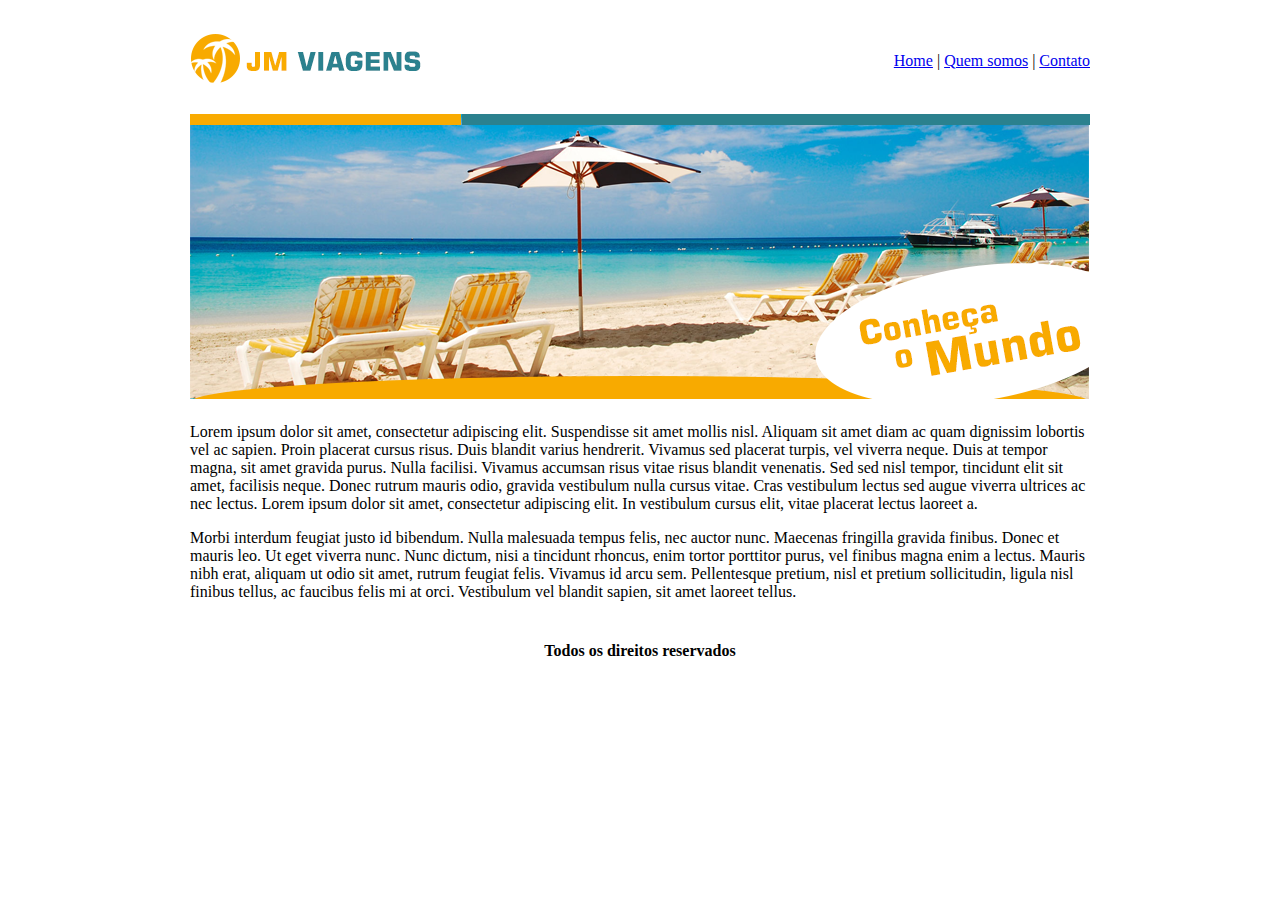
<file: projeto final/index.html>
<!doctype html>
<html>

	<head>
		<title>JM Viagens - Página principal</title>
		<meta charset="utf-8" />
	</head>
	<body>

		<table border="0" width="900" align="center">
			<tr>
				<td> <img src="imagens/logo.png" /> </td>
				<td align="right">
					<a href="index.html">Home</a> |
					<a href="quem-somos.html">Quem somos</a> |
					<a href="contato.html">Contato</a> 
				</td>
			</tr>

			<tr>
				<td colspan="2">
					<img src="imagens/principal.png" />
				</td>
			</tr>

			<tr>
				<td colspan="2">
					<p>
					Lorem ipsum dolor sit amet, consectetur adipiscing elit. Suspendisse sit amet mollis nisl. Aliquam sit amet diam ac quam dignissim lobortis vel ac sapien. Proin placerat cursus risus. Duis blandit varius hendrerit. Vivamus sed placerat turpis, vel viverra neque. Duis at tempor magna, sit amet gravida purus. Nulla facilisi. Vivamus accumsan risus vitae risus blandit venenatis. Sed sed nisl tempor, tincidunt elit sit amet, facilisis neque. Donec rutrum mauris odio, gravida vestibulum nulla cursus vitae. Cras vestibulum lectus sed augue viverra ultrices ac nec lectus. Lorem ipsum dolor sit amet, consectetur adipiscing elit. In vestibulum cursus elit, vitae placerat lectus laoreet a.</p>

					<p>
					Morbi interdum feugiat justo id bibendum. Nulla malesuada tempus felis, nec auctor nunc. Maecenas fringilla gravida finibus. Donec et mauris leo. Ut eget viverra nunc. Nunc dictum, nisi a tincidunt rhoncus, enim tortor porttitor purus, vel finibus magna enim a lectus. Mauris nibh erat, aliquam ut odio sit amet, rutrum feugiat felis. Vivamus id arcu sem. Pellentesque pretium, nisl et pretium sollicitudin, ligula nisl finibus tellus, ac faucibus felis mi at orci. Vestibulum vel blandit sapien, sit amet laoreet tellus.</p>

				</td>
			</tr>

			<tr>
				<td align="center" colspan="2"><h4>Todos os direitos reservados</h4></td>
			</tr>

		</table>

	</body>
</html>
</file>
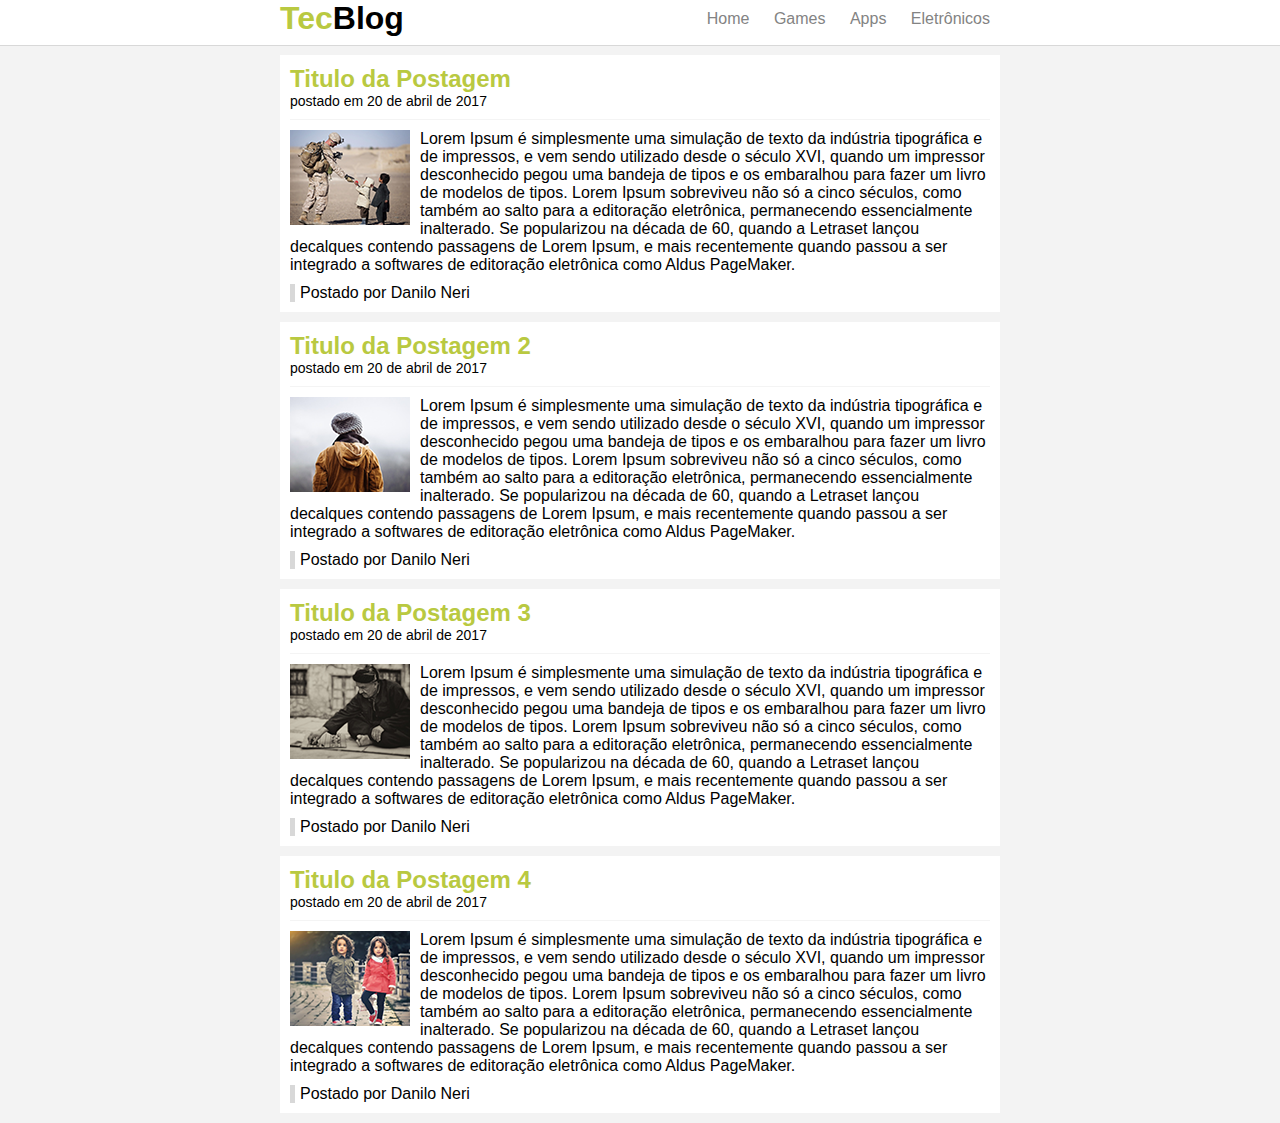
<file: TecBlog/index.html>
<!DOCTYPE html>
<html>
<head>
	<title>TecBlog - O seu blog de tecnologia</title>
	<meta charset="utf-8"/>
	<link rel="stylesheet" type="text/css" href="css/estilo.css"/>
</head>
<body>

	<div id="navegacao">
		<div id="area">
			<h1 id="logo"><span class="verde">Tec</span>Blog</h1>
			<div id="menu">
				<a href="index.html">Home</a>
				<a href="games.html">Games</a>
				<a href="apps.html">Apps</a>
				<a href="eletronicos.html">Eletrônicos</a>
			</div>
		</div>	
	</div>

	<div id="area-principal">
		<div id="postagem">
			<h2>Titulo da Postagem</h2>
			<span class="data-postagem">postado em 20 de abril de 2017</span>
			<img class="img-postagem" src="img/imagem1.png">
			<p>
				Lorem Ipsum é simplesmente uma simulação de texto da indústria tipográfica e de impressos, e vem sendo utilizado desde o século XVI, quando um impressor desconhecido pegou uma bandeja de tipos e os embaralhou para fazer um livro de modelos de tipos. Lorem Ipsum sobreviveu não só a cinco séculos, como também ao salto para a editoração eletrônica, permanecendo essencialmente inalterado. Se popularizou na década de 60, quando a Letraset lançou decalques contendo passagens de Lorem Ipsum, e mais recentemente quando passou a ser integrado a softwares de editoração eletrônica como Aldus PageMaker.
			</p>

			<span class="postado">Postado por Danilo Neri</span>
		</div>

		<div id="postagem">
			<h2>Titulo da Postagem 2</h2>
			<span class="data-postagem">postado em 20 de abril de 2017</span>
			<img class="img-postagem" src="img/imagem2.png">
			<p>
				Lorem Ipsum é simplesmente uma simulação de texto da indústria tipográfica e de impressos, e vem sendo utilizado desde o século XVI, quando um impressor desconhecido pegou uma bandeja de tipos e os embaralhou para fazer um livro de modelos de tipos. Lorem Ipsum sobreviveu não só a cinco séculos, como também ao salto para a editoração eletrônica, permanecendo essencialmente inalterado. Se popularizou na década de 60, quando a Letraset lançou decalques contendo passagens de Lorem Ipsum, e mais recentemente quando passou a ser integrado a softwares de editoração eletrônica como Aldus PageMaker.
			</p>

			<span class="postado">Postado por Danilo Neri</span>
		</div>

		<div id="postagem">
			<h2>Titulo da Postagem 3</h2>
			<span class="data-postagem">postado em 20 de abril de 2017</span>
			<img class="img-postagem" src="img/imagem3.png">
			<p>
				Lorem Ipsum é simplesmente uma simulação de texto da indústria tipográfica e de impressos, e vem sendo utilizado desde o século XVI, quando um impressor desconhecido pegou uma bandeja de tipos e os embaralhou para fazer um livro de modelos de tipos. Lorem Ipsum sobreviveu não só a cinco séculos, como também ao salto para a editoração eletrônica, permanecendo essencialmente inalterado. Se popularizou na década de 60, quando a Letraset lançou decalques contendo passagens de Lorem Ipsum, e mais recentemente quando passou a ser integrado a softwares de editoração eletrônica como Aldus PageMaker.
			</p>

			<span class="postado">Postado por Danilo Neri</span>
		</div>

		<div id="postagem">
			<h2>Titulo da Postagem 4</h2>
			<span class="data-postagem">postado em 20 de abril de 2017</span>
			<img class="img-postagem" src="img/imagem4.png">
			<p>
				Lorem Ipsum é simplesmente uma simulação de texto da indústria tipográfica e de impressos, e vem sendo utilizado desde o século XVI, quando um impressor desconhecido pegou uma bandeja de tipos e os embaralhou para fazer um livro de modelos de tipos. Lorem Ipsum sobreviveu não só a cinco séculos, como também ao salto para a editoração eletrônica, permanecendo essencialmente inalterado. Se popularizou na década de 60, quando a Letraset lançou decalques contendo passagens de Lorem Ipsum, e mais recentemente quando passou a ser integrado a softwares de editoração eletrônica como Aldus PageMaker.
			</p>

			<span class="postado">Postado por Danilo Neri</span>
		</div>
	
	</div>

</body>
</html>
</file>
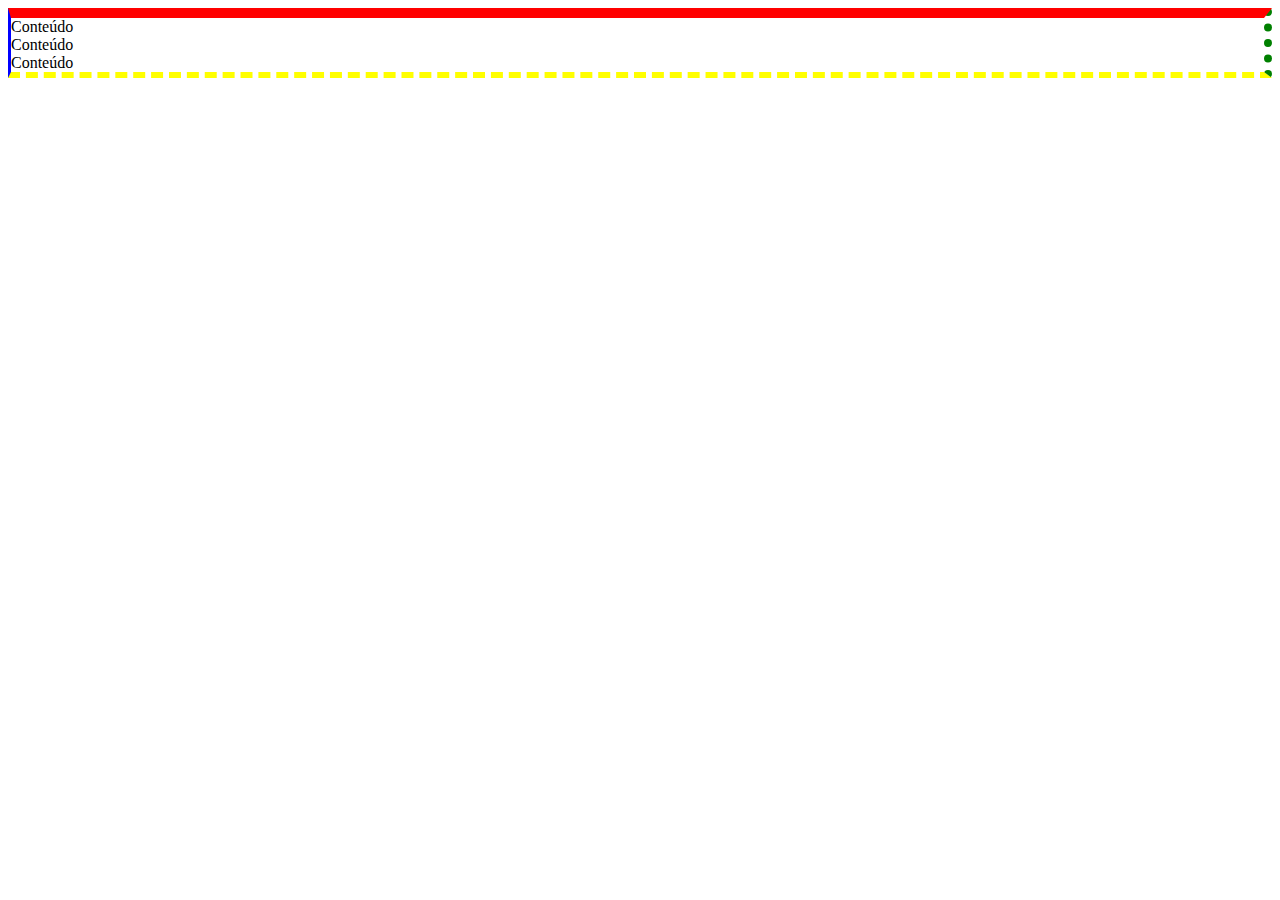
<file: css/bordas.html>
<!doctype html>
<html>

	<head>
		<title>Bordas</title>
		<meta charset="utf-8" />
		
		<style type="text/css">

			div {
				/*border: 10px solid red;*/
				border-color: red green yellow blue;
				border-width: 10px 8px 6px 3px;
				border-style: solid dotted dashed solid;
			}

		</style>

	</head>

	<body>

		<div>
			Conteúdo<br>
			Conteúdo<br>
			Conteúdo<br>
		</div>

	</body>

</html>
</file>
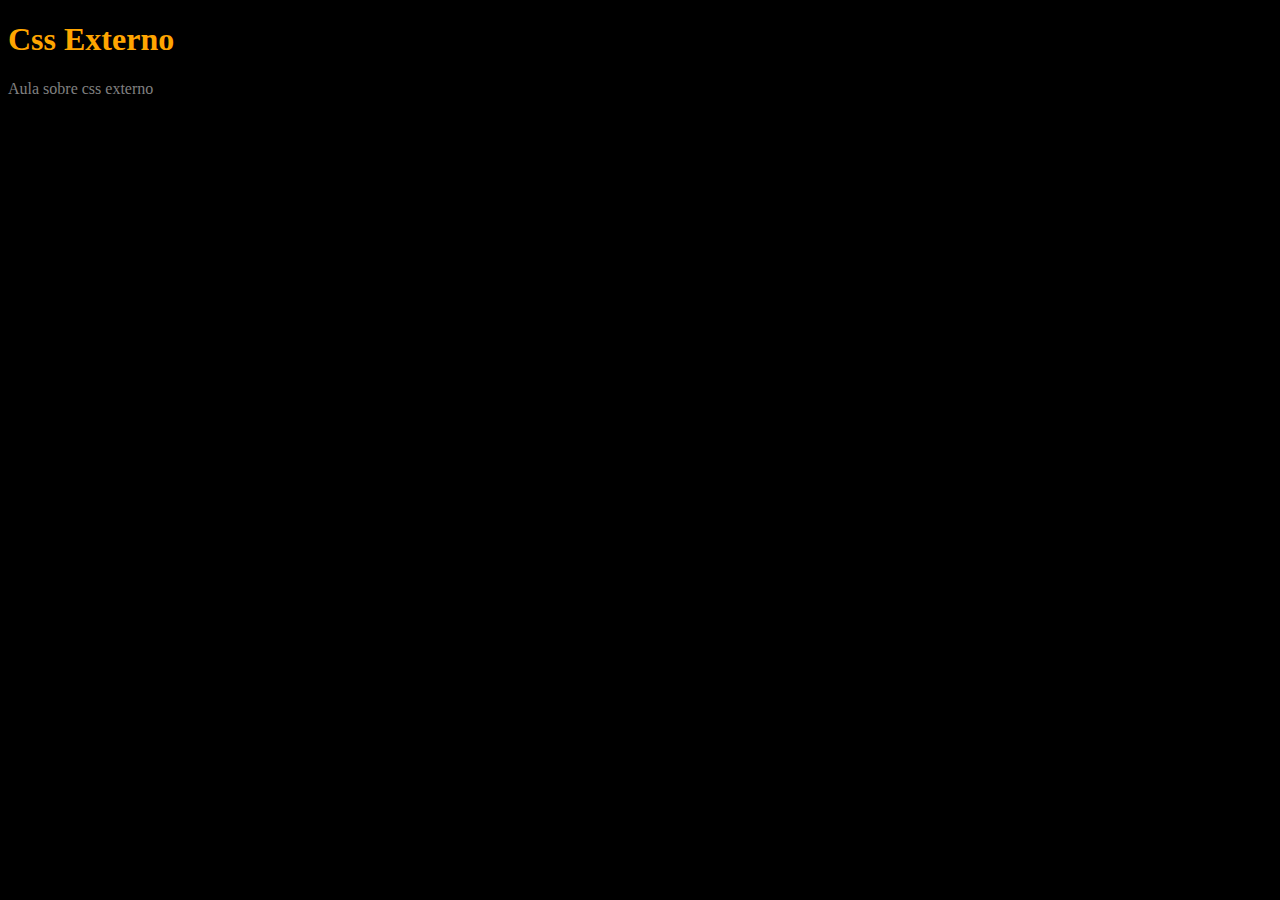
<file: css/css_externo.html>
<!doctype html>

<html>

	<head>
		<title>Links</title>
		<meta charset="utf-8" />
		<link rel="stylesheet" type="text/css" href="estilo.css" />

	</head>

	<body>

		<h1>Css Externo</h1>
		<p>Aula sobre css externo</p>

	</body>

</html>
</file>
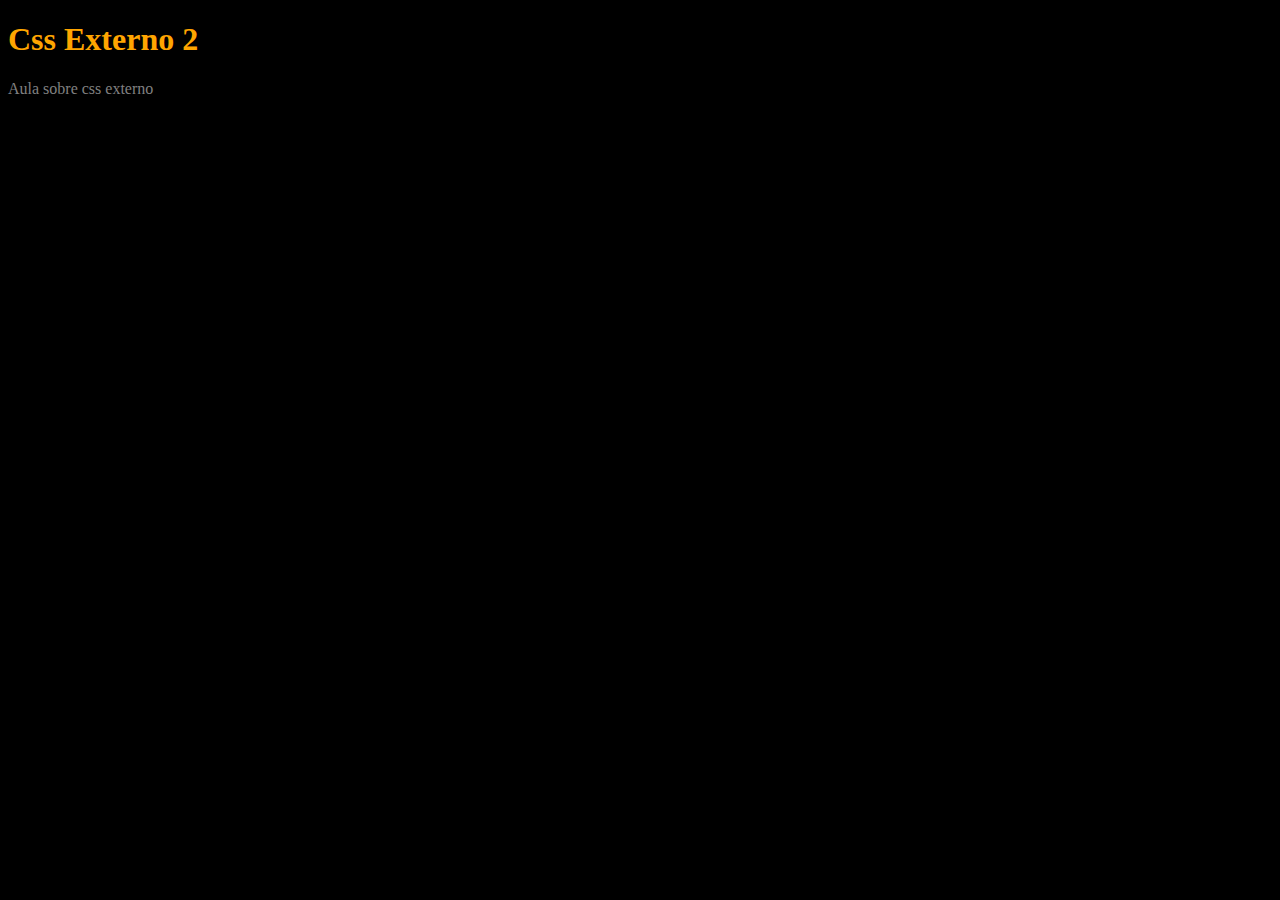
<file: css/css_externo2.html>
<!doctype html>

<html>

	<head>
		<title>Links</title>
		<meta charset="utf-8" />
		<link rel="stylesheet" type="text/css" href="estilo.css" />

	</head>

	<body>

		<h1>Css Externo 2</h1>
		<p>Aula sobre css externo</p>

	</body>

</html>
</file>
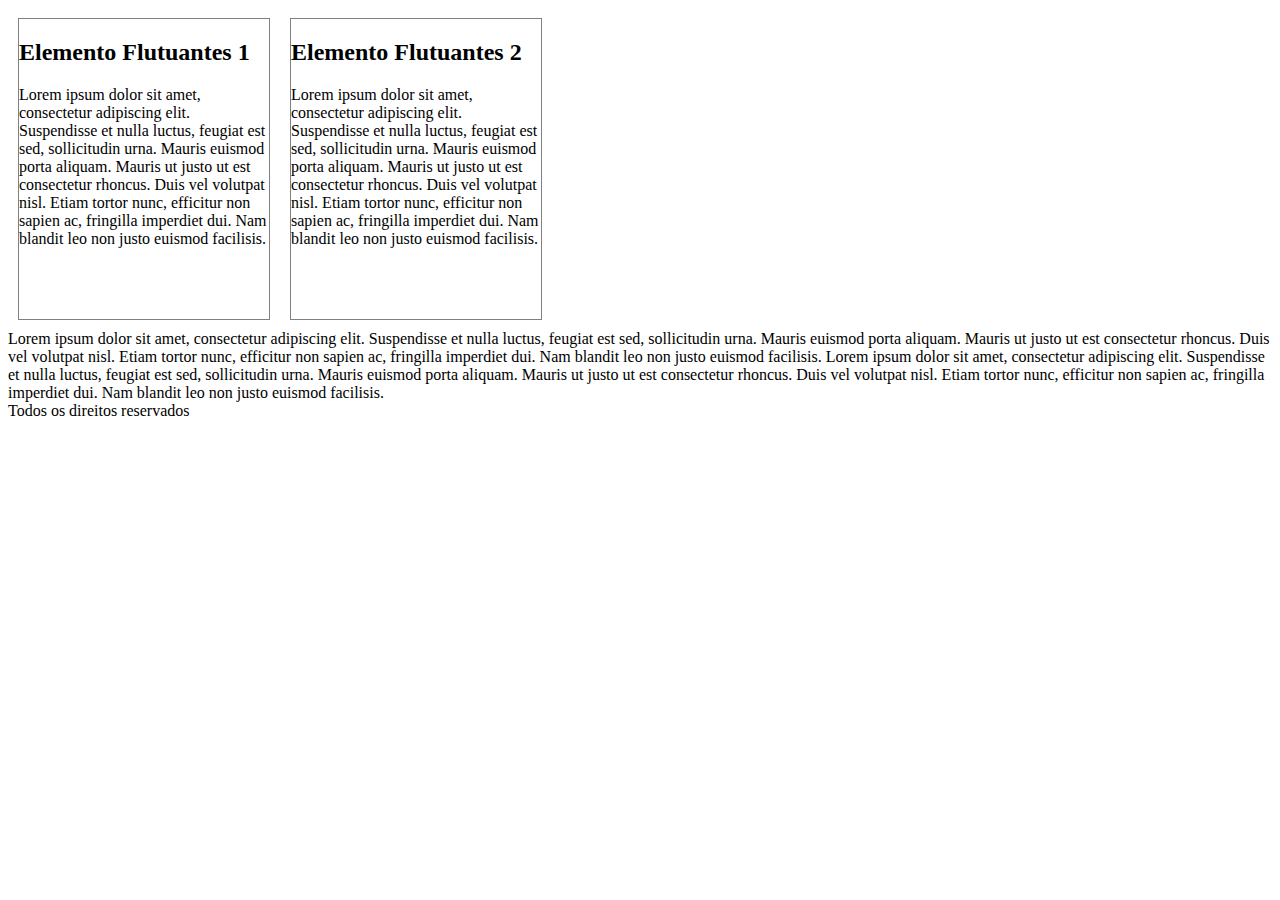
<file: css/elementos_flutuantes.html>
<!doctype html>

<html>

	<head>
		<title>Elementos Flutuates</title>
		<meta charset="utf-8" />

		<style type="text/css">

			#resumo-noticia{
				border:1px solid gray;
				width: 250px;
				height: 300px;
				float: left;
				margin: 10px;
			}

			.clear{
				clear: both;
			}

		</style>

	</head>

	<body>

		<div id="resumo-noticia">
			<h2>Elemento Flutuantes 1</h2>
			<p>
				Lorem ipsum dolor sit amet, consectetur adipiscing elit. Suspendisse et nulla luctus, feugiat est sed, sollicitudin urna. Mauris euismod porta aliquam. Mauris ut justo ut est consectetur rhoncus. Duis vel volutpat nisl. Etiam tortor nunc, efficitur non sapien ac, fringilla imperdiet dui. Nam blandit leo non justo euismod facilisis.
			</p>
		</div>

		<div id="resumo-noticia">
			<h2>Elemento Flutuantes 2</h2>
			<p>
				Lorem ipsum dolor sit amet, consectetur adipiscing elit. Suspendisse et nulla luctus, feugiat est sed, sollicitudin urna. Mauris euismod porta aliquam. Mauris ut justo ut est consectetur rhoncus. Duis vel volutpat nisl. Etiam tortor nunc, efficitur non sapien ac, fringilla imperdiet dui. Nam blandit leo non justo euismod facilisis.
			</p>
		</div>

		<div class="clear">
			Lorem ipsum dolor sit amet, consectetur adipiscing elit. Suspendisse et nulla luctus, feugiat est sed, sollicitudin urna. Mauris euismod porta aliquam. Mauris ut justo ut est consectetur rhoncus. Duis vel volutpat nisl. Etiam tortor nunc, efficitur non sapien ac, fringilla imperdiet dui. Nam blandit leo non justo euismod facilisis.
			Lorem ipsum dolor sit amet, consectetur adipiscing elit. Suspendisse et nulla luctus, feugiat est sed, sollicitudin urna. Mauris euismod porta aliquam. Mauris ut justo ut est consectetur rhoncus. Duis vel volutpat nisl. Etiam tortor nunc, efficitur non sapien ac, fringilla imperdiet dui. Nam blandit leo non justo euismod facilisis.
		</div>

		<div>Todos os direitos reservados</div>

	</body>

</html>
</file>
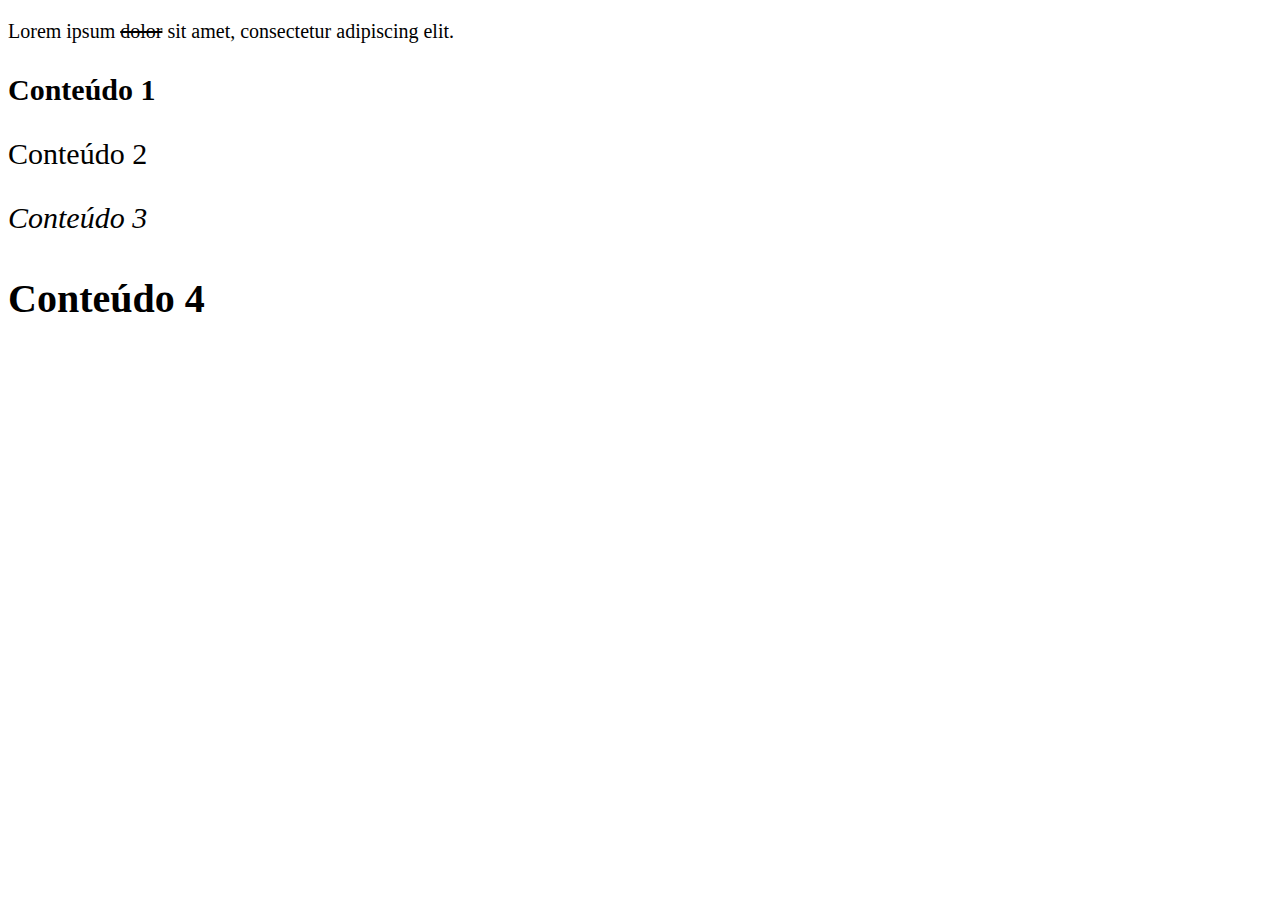
<file: css/formatacao-textos.html>
<!doctype html>
<html>

	<head>
		<title>Formatações de textos</title>
		<meta charset="utf-8" />
		
		<style type="text/css">
			p {
				font-size: 30px;
				font-family: "Georgia";
			}

			.texto{
				font-size: 20px; /*px, %, em */
			}

			.negrito{
				font-weight: bold;/*100 até 900*/
			}

			.estilo{
				font-style: italic;
				/*font-style: oblique;*/
			}

			.texto-padrao{
				font: bold 40px "Palatino Linotype", "Book Antiqua", Palatino, serif;
			}

			.formatacao{
				/*text-decoration: underline;
				text-decoration: overline;*/
				text-decoration: line-through;
			}

		</style>

	</head>

	<body>

		<p class="texto">
			Lorem ipsum <span class="formatacao">dolor</span> sit amet, consectetur adipiscing elit.
		</p>
		<p class="negrito">Conteúdo 1</p>
		<p>Conteúdo 2</p>
		<p class="estilo">Conteúdo 3</p>
		<p class="texto-padrao">Conteúdo 4</p>

	</body>

</html>
</file>
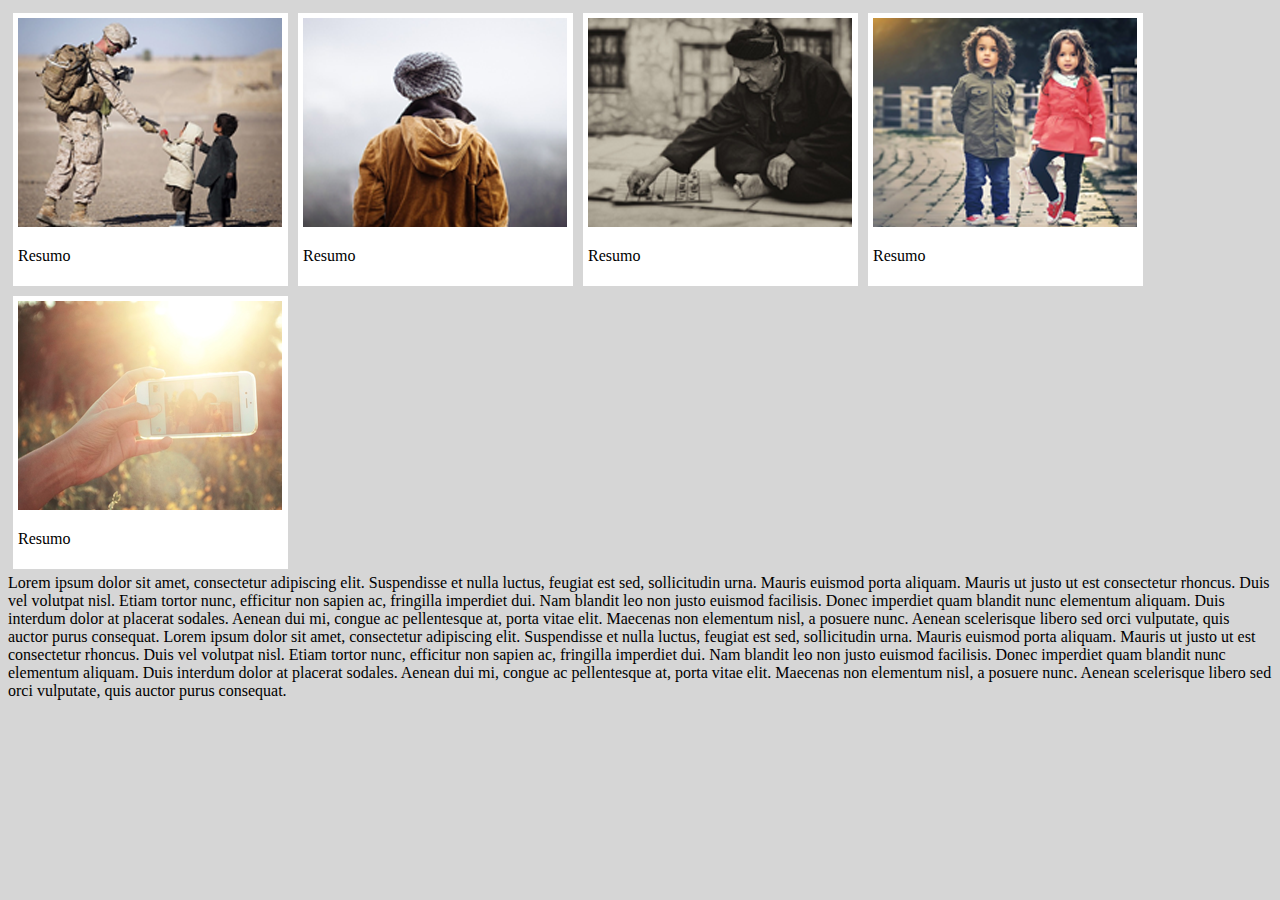
<file: css/galeria.html>
<!doctype html>

<html>

	<head>
		<title>Elementos Flutuates</title>
		<meta charset="utf-8" />

		<style type="text/css">
			
			body{
				background: #d6d6d6;
			}

			#galeria-foto{
				background: #FFFFFF;
				width: 265px;
				padding: 5px;
				float: left;
				margin: 5px;
			}

			.clear{
				clear: both;
			}

		</style>

	</head>

	<body>
		<div id="galeria-foto">
			<img src="imagens/imagem1.png">
			<p>Resumo</p>
		</div>

		<div id="galeria-foto">
			<img src="imagens/imagem2.png">
			<p>Resumo</p>
		</div>

		<div id="galeria-foto">
			<img src="imagens/imagem3.png">
			<p>Resumo</p>
		</div>

		<div id="galeria-foto">
			<img src="imagens/imagem4.png">
			<p>Resumo</p>
		</div>

		<div id="galeria-foto">
			<img src="imagens/imagem5.png">
			<p>Resumo</p>
		</div>

		<div class="clear">
			Lorem ipsum dolor sit amet, consectetur adipiscing elit. Suspendisse et nulla luctus, feugiat est sed, sollicitudin urna. Mauris euismod porta aliquam. Mauris ut justo ut est consectetur rhoncus. Duis vel volutpat nisl. Etiam tortor nunc, efficitur non sapien ac, fringilla imperdiet dui. Nam blandit leo non justo euismod facilisis. Donec imperdiet quam blandit nunc elementum aliquam. Duis interdum dolor at placerat sodales. Aenean dui mi, congue ac pellentesque at, porta vitae elit. Maecenas non elementum nisl, a posuere nunc. Aenean scelerisque libero sed orci vulputate, quis auctor purus consequat.
			Lorem ipsum dolor sit amet, consectetur adipiscing elit. Suspendisse et nulla luctus, feugiat est sed, sollicitudin urna. Mauris euismod porta aliquam. Mauris ut justo ut est consectetur rhoncus. Duis vel volutpat nisl. Etiam tortor nunc, efficitur non sapien ac, fringilla imperdiet dui. Nam blandit leo non justo euismod facilisis. Donec imperdiet quam blandit nunc elementum aliquam. Duis interdum dolor at placerat sodales. Aenean dui mi, congue ac pellentesque at, porta vitae elit. Maecenas non elementum nisl, a posuere nunc. Aenean scelerisque libero sed orci vulputate, quis auctor purus consequat.
		</div>

	</body>

</html>
</file>
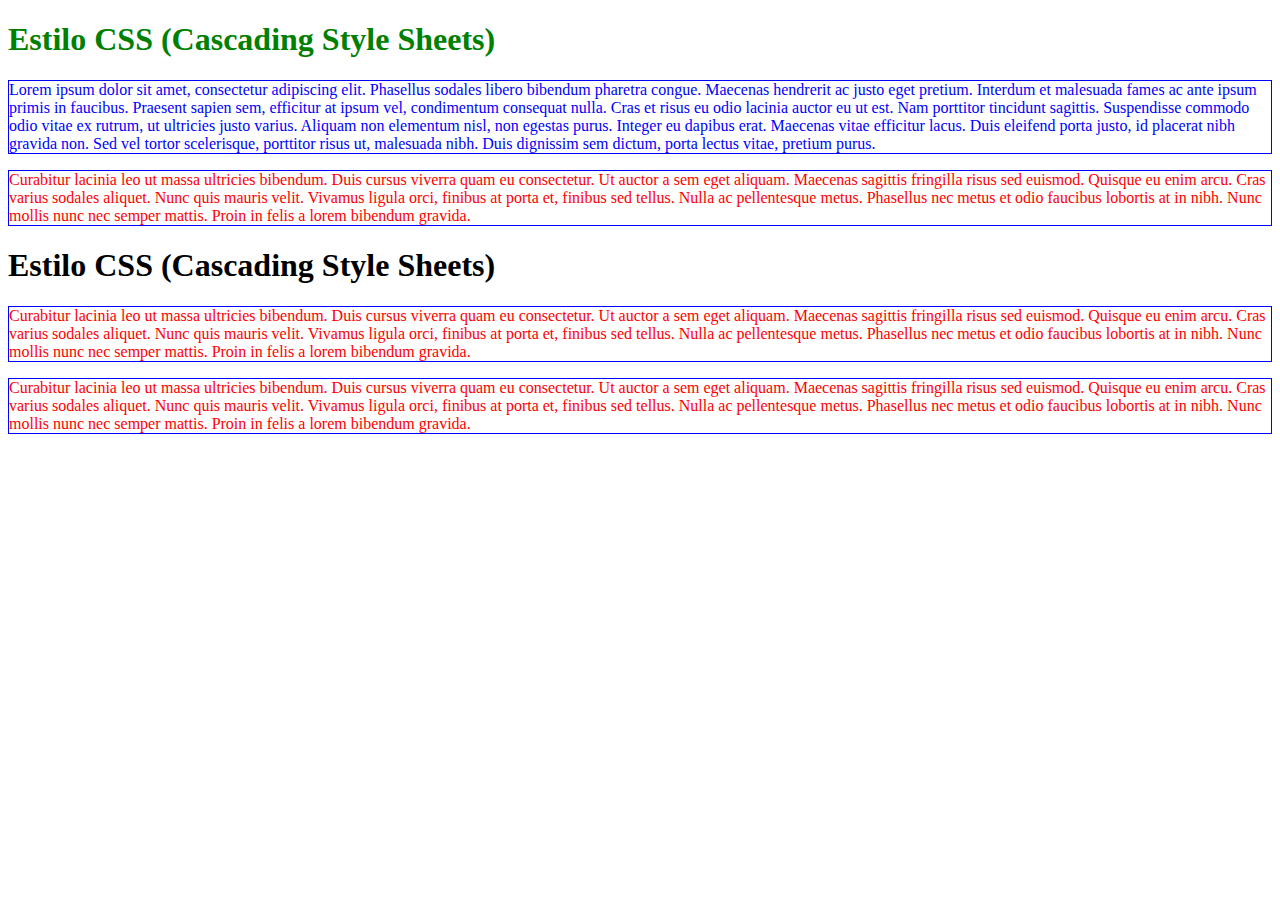
<file: css/inline_style.html>
<!doctype html>
<html>

	<head>
		<title>Meu site</title>
		<meta charset="utf-8" />
		
		<style type="text/css">

			p {
				color: red;
				border: 1px solid blue;
			}

			.paragrafo {
				color: blue;
			}

			#verde{
				color: green;
			}


		</style>

	</head>

	<body>

		<h1 id="verde">Estilo CSS (Cascading Style Sheets)</h1>
		<p class="paragrafo">
		Lorem ipsum dolor sit amet, consectetur adipiscing elit. Phasellus sodales libero bibendum pharetra congue. Maecenas hendrerit ac justo eget pretium. Interdum et malesuada fames ac ante ipsum primis in faucibus. Praesent sapien sem, efficitur at ipsum vel, condimentum consequat nulla. Cras et risus eu odio lacinia auctor eu ut est. Nam porttitor tincidunt sagittis. Suspendisse commodo odio vitae ex rutrum, ut ultricies justo varius. Aliquam non elementum nisl, non egestas purus. Integer eu dapibus erat. Maecenas vitae efficitur lacus. Duis eleifend porta justo, id placerat nibh gravida non. Sed vel tortor scelerisque, porttitor risus ut, malesuada nibh. Duis dignissim sem dictum, porta lectus vitae, pretium purus.</p>

		<p>
		Curabitur lacinia leo ut massa ultricies bibendum. Duis cursus viverra quam eu consectetur. Ut auctor a sem eget aliquam. Maecenas sagittis fringilla risus sed euismod. Quisque eu enim arcu. Cras varius sodales aliquet. Nunc quis mauris velit. Vivamus ligula orci, finibus at porta et, finibus sed tellus. Nulla ac pellentesque metus. Phasellus nec metus et odio faucibus lobortis at in nibh. Nunc mollis nunc nec semper mattis. Proin in felis a lorem bibendum gravida.</p>

		<h1>Estilo CSS (Cascading Style Sheets)</h1>
		<p>
		Curabitur lacinia leo ut massa ultricies bibendum. Duis cursus viverra quam eu consectetur. Ut auctor a sem eget aliquam. Maecenas sagittis fringilla risus sed euismod. Quisque eu enim arcu. Cras varius sodales aliquet. Nunc quis mauris velit. Vivamus ligula orci, finibus at porta et, finibus sed tellus. Nulla ac pellentesque metus. Phasellus nec metus et odio faucibus lobortis at in nibh. Nunc mollis nunc nec semper mattis. Proin in felis a lorem bibendum gravida.</p>

		<p>
		Curabitur lacinia leo ut massa ultricies bibendum. Duis cursus viverra quam eu consectetur. Ut auctor a sem eget aliquam. Maecenas sagittis fringilla risus sed euismod. Quisque eu enim arcu. Cras varius sodales aliquet. Nunc quis mauris velit. Vivamus ligula orci, finibus at porta et, finibus sed tellus. Nulla ac pellentesque metus. Phasellus nec metus et odio faucibus lobortis at in nibh. Nunc mollis nunc nec semper mattis. Proin in felis a lorem bibendum gravida.</p>

	</body>

</html>
</file>
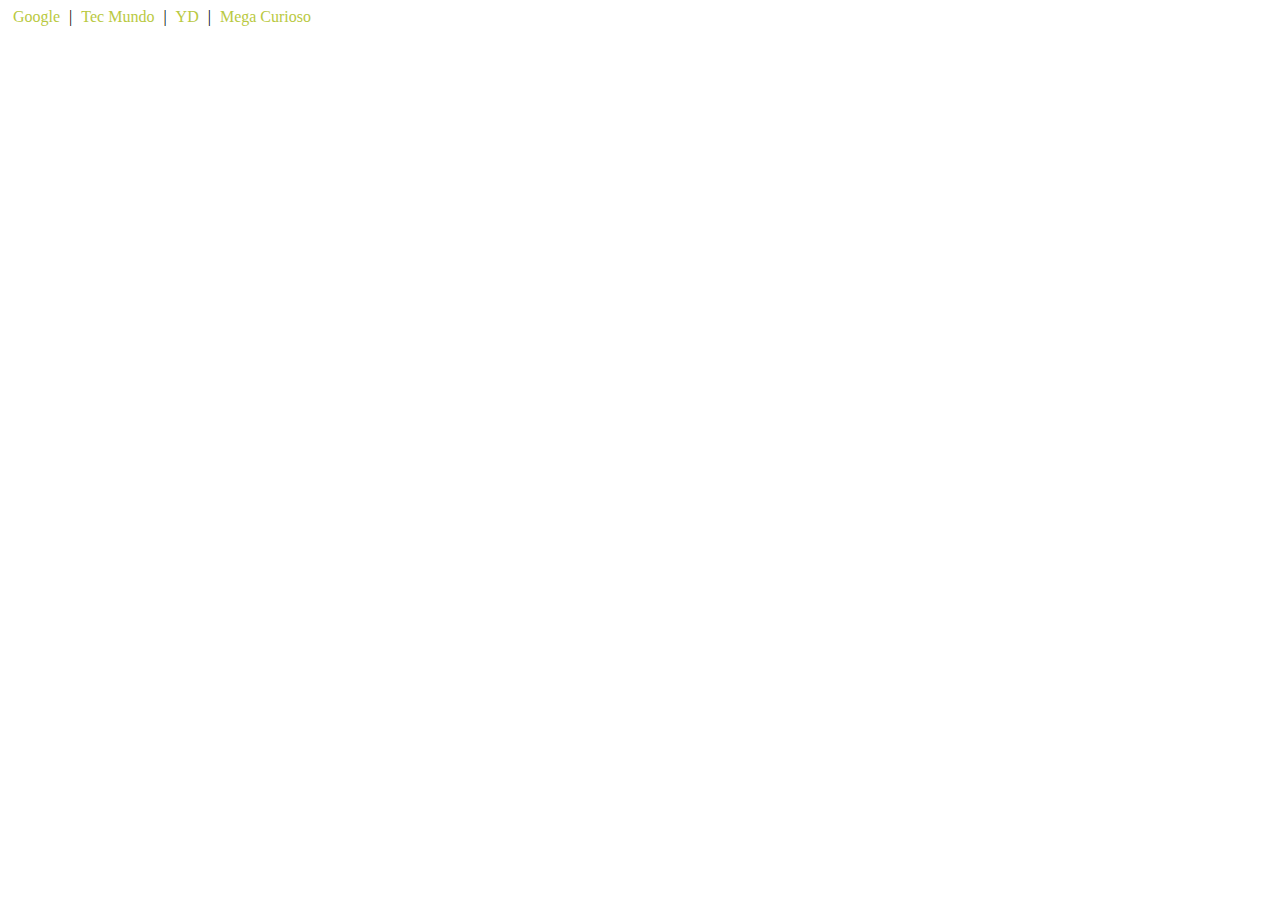
<file: css/links.html>
<!doctype html>

<html>

	<head>
		<title>Links</title>
		<meta charset="utf-8" />

		<style type="text/css">

			a{
				text-decoration: none;
				padding: 5px;
			}
			
			/*Links não visitados*/
			a:link{
				color: #b9c941;
			}

			/*Links Visitados*/
			a:visited{
				color: #c0c0c0;
			}

			/*Links Hover, passa o cursor sobre o link*/
			a:hover{
				color: #fff;
				background: #6d790f;
			}

			/*Links Ativos, quando clicado*/
			a:active{
				color: #e4f371;
			}

		</style>

	</head>

	<body>

		<a href="https://www.google.com.br">Google</a> |
		<a href="http://www.tecmundo.com.br">Tec Mundo</a> |
		<a href="http://www.ydhwr.com.br">YD</a> |
		<a href="http://www.megacurioso.com.br">Mega Curioso</a>

	</body>

</html>
</file>
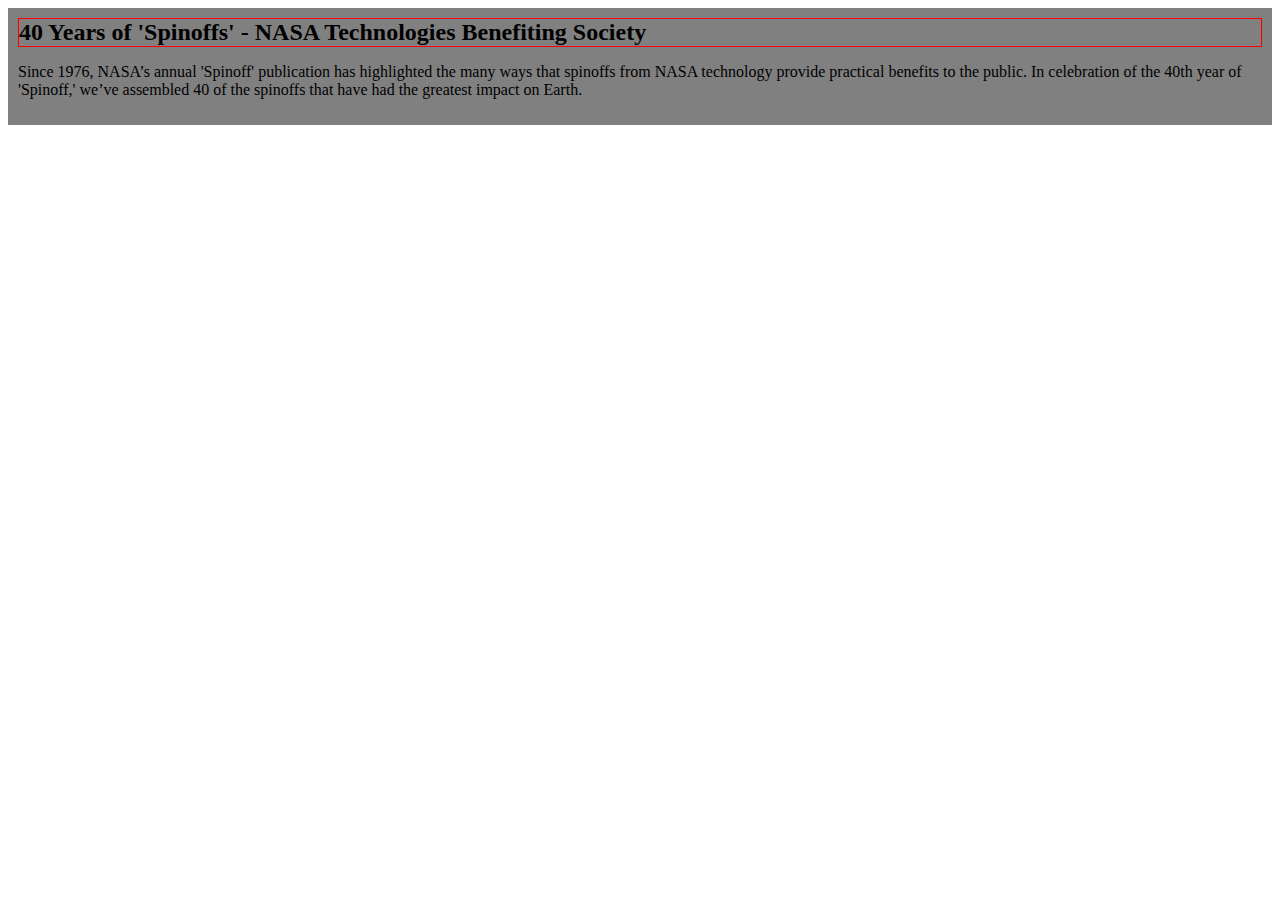
<file: css/modelo-caixa.html>
<!doctype html>

<html>

	<head>
		<title>Modelo caixa</title>
		<meta charset="utf-8" />

		<style type="text/css">

			#noticia{
				background: gray;
				padding: 10px;
			}

			.titulo{
				border:1px solid red;
				margin: 0px;
			}

		</style>

	</head>

	<body>

		<div id="noticia">
			<h2 class="titulo">
				40 Years of 'Spinoffs' - NASA Technologies Benefiting Society
			</h2>

			<p>
				Since 1976, NASA’s annual 'Spinoff' publication has highlighted the many ways that spinoffs from NASA technology provide practical benefits to the public. In celebration of the 40th year of 'Spinoff,' we’ve assembled 40 of the spinoffs that have had the greatest impact on Earth.
			</p>

		</div>

	</body>

</html>
</file>
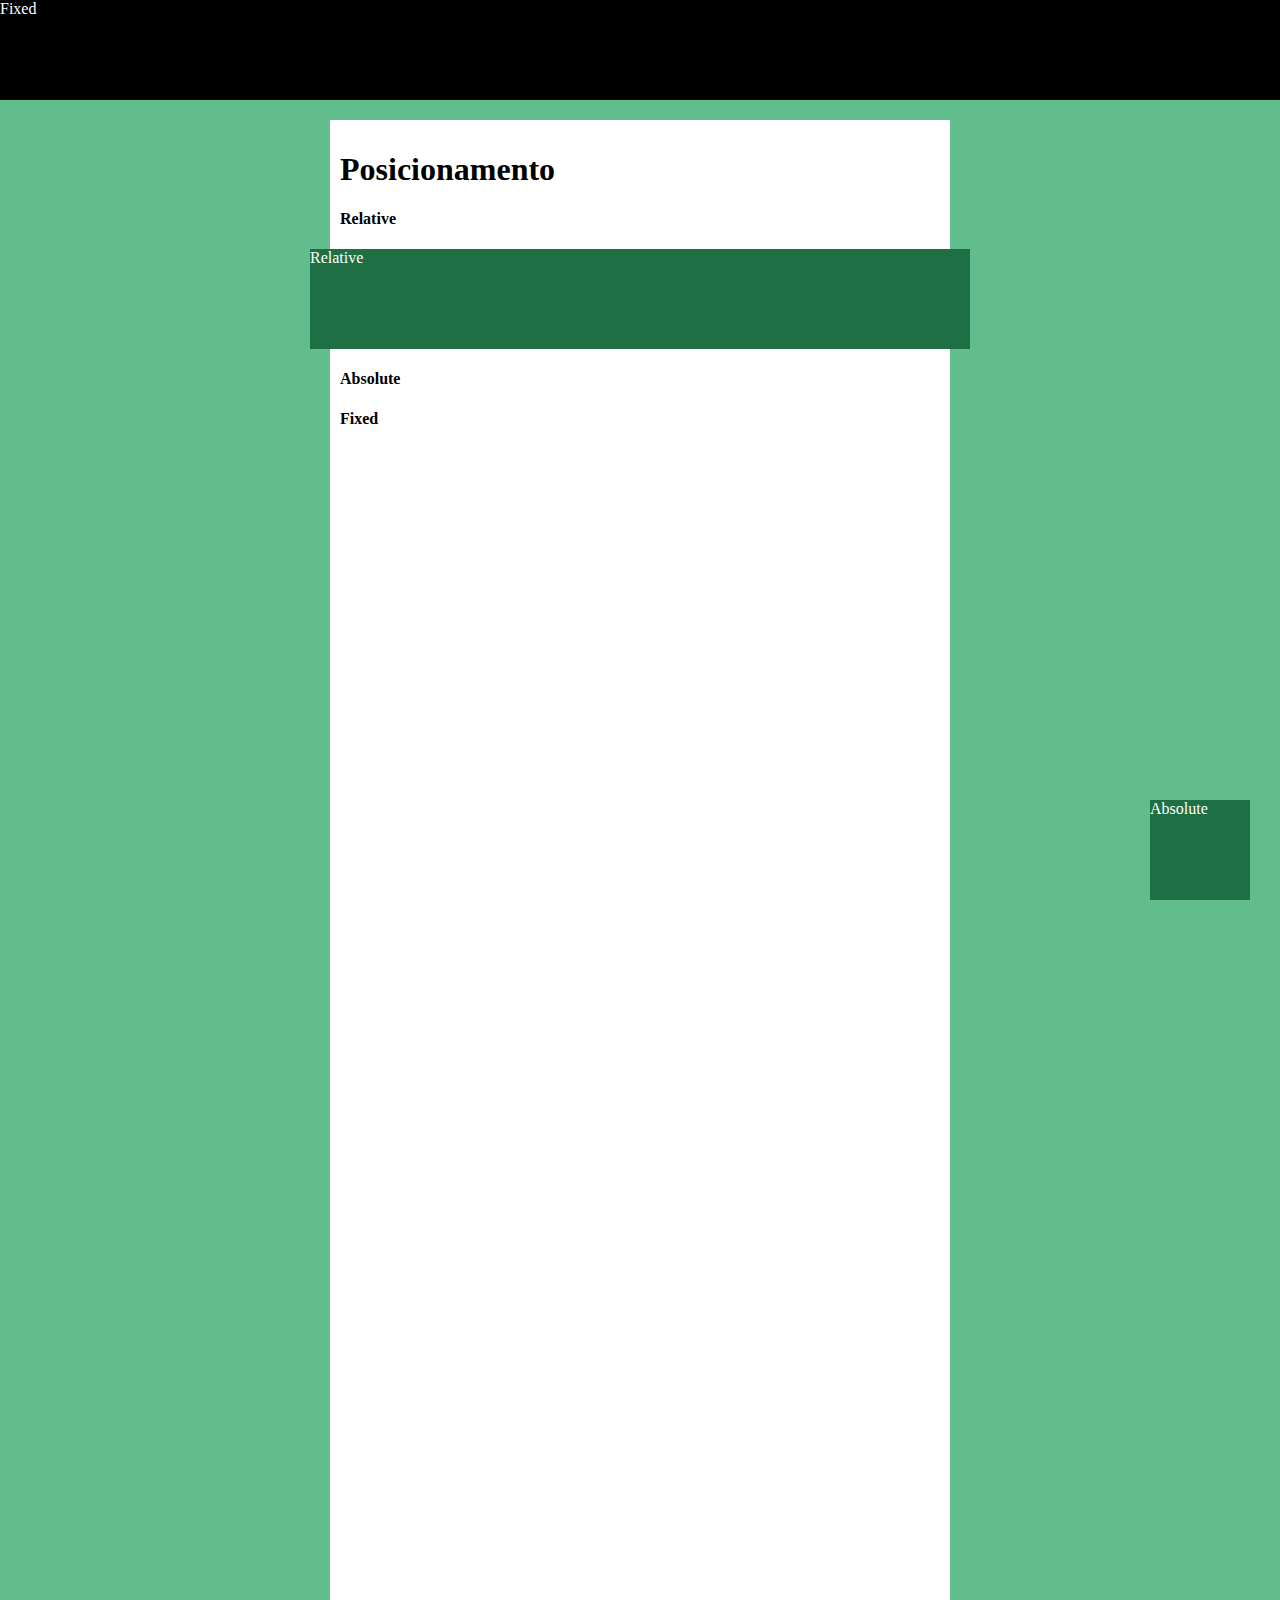
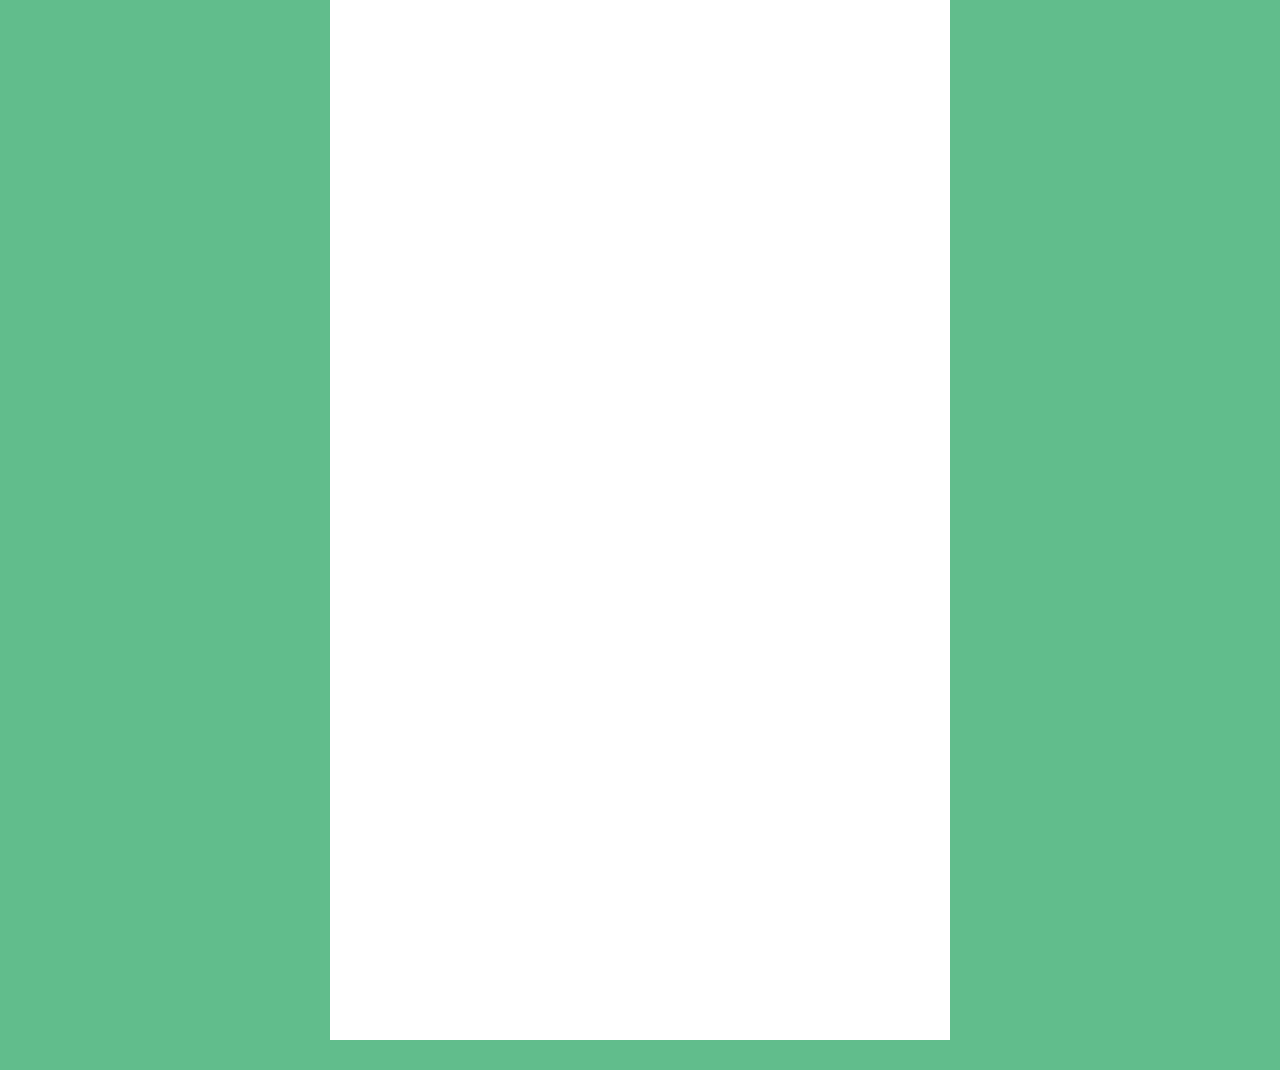
<file: css/posicionamento.html>
<!doctype html>

<html>

	<head>
		<title>Posicionamento</title>
		<meta charset="utf-8" />

		<style type="text/css">
			
			body{
				background: #61bd8c;
			}

			#conteudo-principal{
				background: #FFFFFF;
				padding: 10px;
				width: 600px;
				height:2500px;
				margin: 30px auto;
				margin-top: 120px;
				/*position: relative;*/
			}

			.caixa{
				background: #1e6f44;
				width: 100px;
				height: 100px;
				color: #FFFFFF;
			}

			#relativo{
				position: relative;
				left: -30px;
				top: 0;
				width: 660px
			}

			#absoluta{
				position: absolute;
				bottom: 0;
				right: 30px;
			}

			#fixo{
				position: fixed;
				top: 0;
				left: 0;
				width: 100%;
				background: #000;
			}

		</style>

	</head>

	<body>
		
		<div id="conteudo-principal">

			<h1>Posicionamento</h1>

			<h4>Relative</h4>
			<div id="relativo" class="caixa">Relative</div>

			<h4>Absolute</h4>
			<div id="absoluta" class="caixa">Absolute</div>

			<h4>Fixed</h4>
			<div id="fixo" class="caixa">Fixed</div>


		</div>

	</body>

</html>
</file>
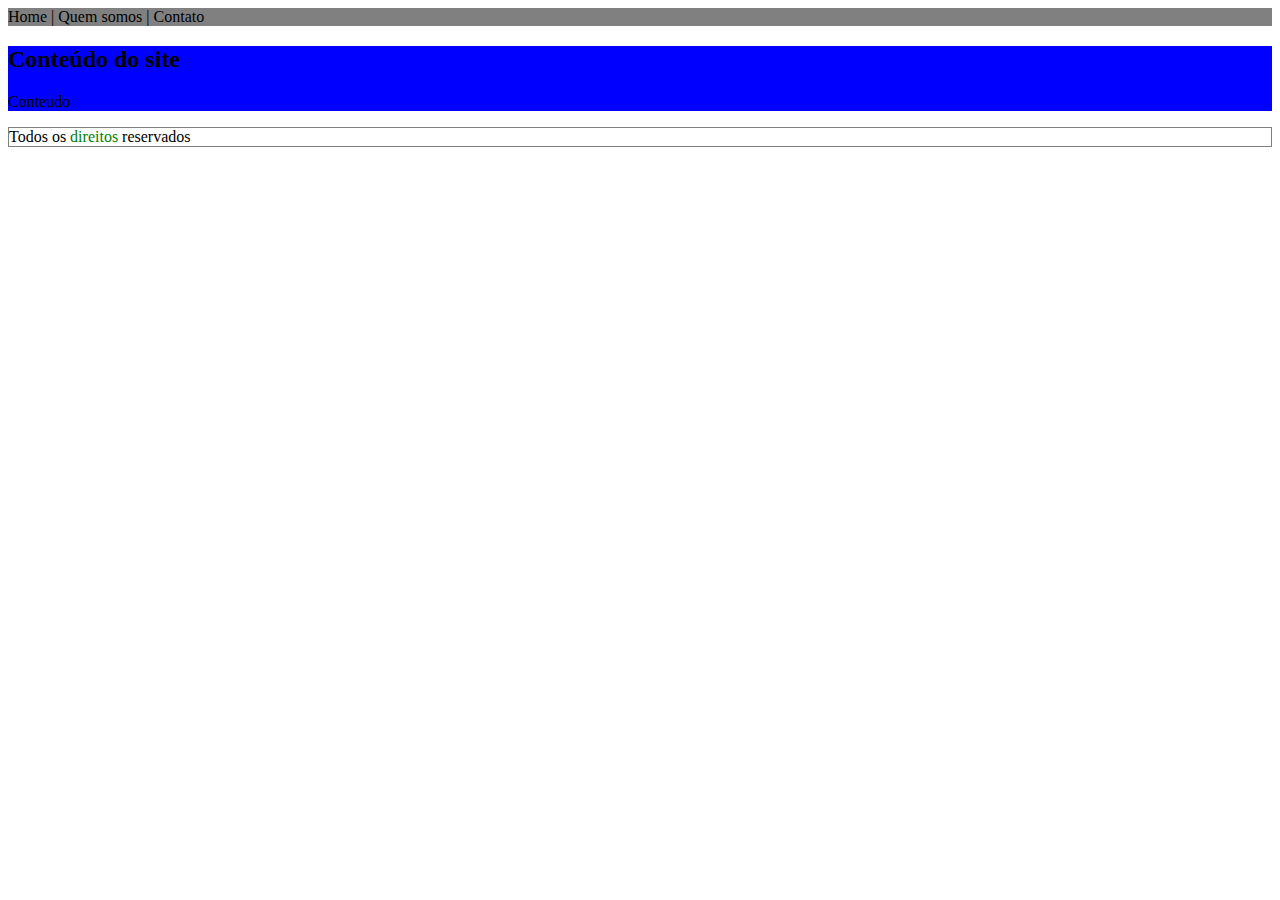
<file: css/span-div.html>
<!doctype html>
<html>

	<head>
		<title>Span e Div</title>
		<meta charset="utf-8" />
		
		<style type="text/css">

			#menu{
				background-color: gray;
			}

			#conteudo-principal{
				background-color: blue;
			}

			#rodape{
				border: 1px solid gray;
			}

			.verde{
				color: green;
			}

		</style>

	</head>

	<body>

		<div id="menu">
			Home | Quem somos | Contato
		</div>

		<div id="conteudo-principal">
			<h2>Conteúdo do site</h2>
			<p>Conteudo</p>
		</div>

		<div id="rodape">
			Todos os <span class="verde">direitos</span> reservados
		</div>


	</body>

</html>
</file>
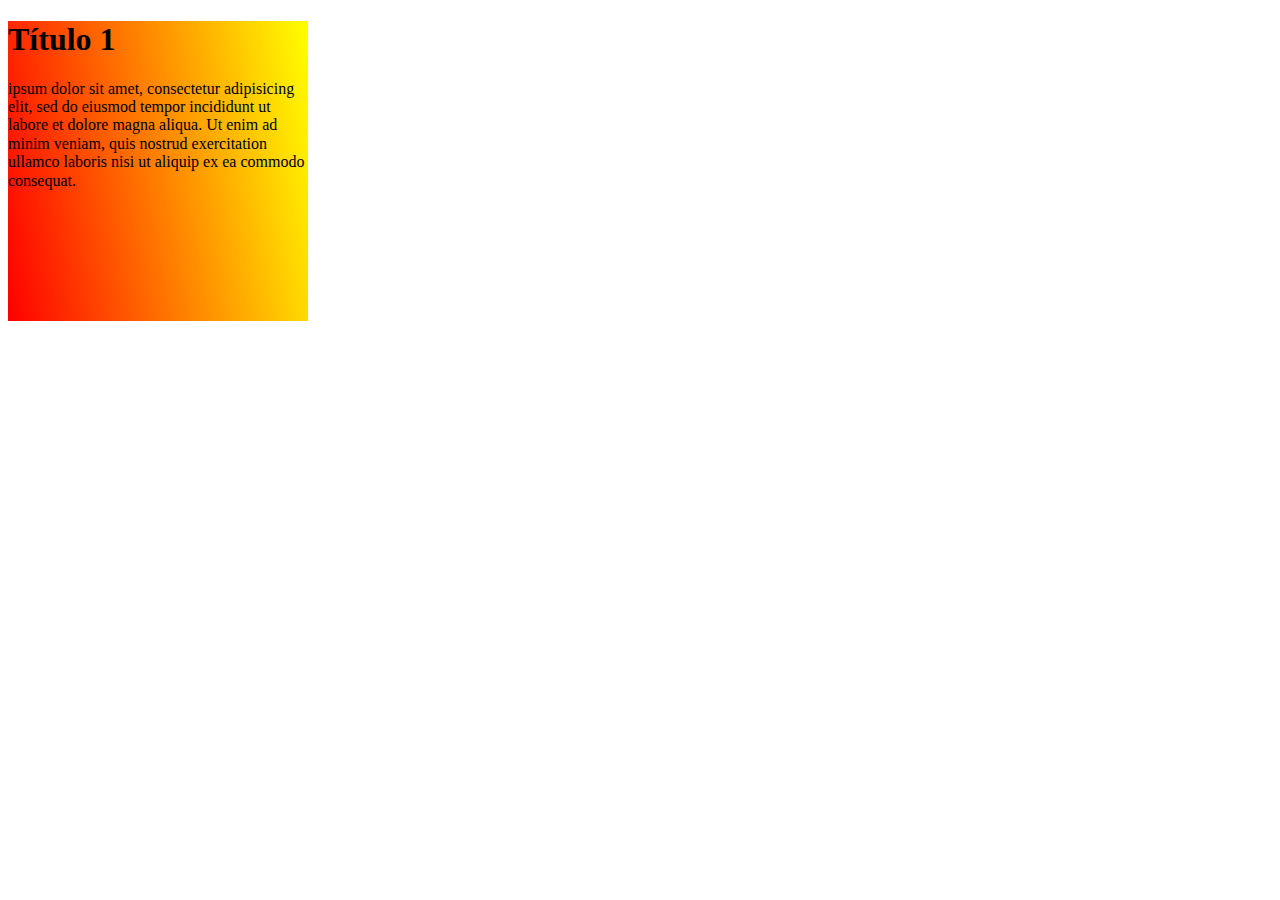
<file: css3/border-box-radius.html>
<!DOCTYPE html>
<html>
<head>
	<title>Normalize css</title>
	<meta charset="utf-8">

	<!--Normalize css-->
	<link rel="stylesheet" type="text/css" href="css/normalize.css">

	<!--Estilo customizado-->
	<link rel="stylesheet" type="text/css" href="css/estilo.css">

	<!--[if IE]>
		<script src="http://html5shim.googlecode.com/svn/trunk/html5.js"></script>
	<![endif]-->
		
</head>
<body>
	<div id="box">
		<h1>Título 1</h1>
		<p>ipsum dolor sit amet, consectetur adipisicing elit, sed do eiusmod
		tempor incididunt ut labore et dolore magna aliqua. Ut enim ad minim veniam,
		quis nostrud exercitation ullamco laboris nisi ut aliquip ex ea commodo
		consequat.
		</p>
	</div>
</body>
</html>
</file>
<file: TecBlog/css/estilo.css>
/*Limpar formatação padrão*/
*{
	margin: 0;
	padding: 0;
}

body{
	font-size: 16px;
	font-family: "Trebuchet MS", Helvetica, sans-serif;
	background: #f3f3f3;
}

#navegacao{
	background: #fff;
	border-bottom: 1px solid #d8d8d8;
	height: 45px;
	position: fixed;
	width: 100%;
	top: 0;
}

#area{
	width: 720px;
	margin: 0 auto;	
}

#area-principal{
	width: 720px;
	margin: 55px auto 10px auto;	
}

#logo{
	float: left;
}

#menu{
	float: right;
	padding: 10px 0;
}

#postagem{
	background: #fff;
	padding: 10px;
	margin-bottom: 10px;
}

h2{
	color: #b9c941;
}

/*Formatacão do menu*/
a{
	text-decoration: none;
	padding: 5px 10px;
}

/*Links não visitados*/
a:link{
	color: #838383;
}

/*Links visitados*/
a:visted{
	color: #838383;
}

/*links hover*/
a:hover{
	color: #fff;
	background: #b9c941;
}

/*Links active*/
a:active{
	color: #535353;
}

/*Classes*/
.verde{
	color: #b9c941;
}

.data-postagem{
	font-size: 14px;
	border-bottom: 1px solid #f4f4f4;
	display: block;
	padding-bottom: 10px;
	margin-bottom: 10px;
}

.img-postagem{
	float: left;
	margin: 0 10px 5px 0;
}

.postado{
	border-left: 5px solid #d8d8d8;
	padding-left: 5px;
	display: block;
	margin-top: 10px;
}
</file>
<file: css/estilo.css>
body{
	background-color: black;
}
h1{
	color: orange;
}

p{
	color: gray;
}
</file>
<file: css3/css/estilo.css>
#box{
	width: 300px;
	height: 300px;
	background: url("../img/camera.png");
	
}

/*#box h1{
	background: rgba(255,255,255,0.5);
	border-bottom: 2px solid #fff;
}*/

#box{
	width: 300px;
	height: 300px;
	background: linear-gradient(80deg,red, yellow);
}
</file>
